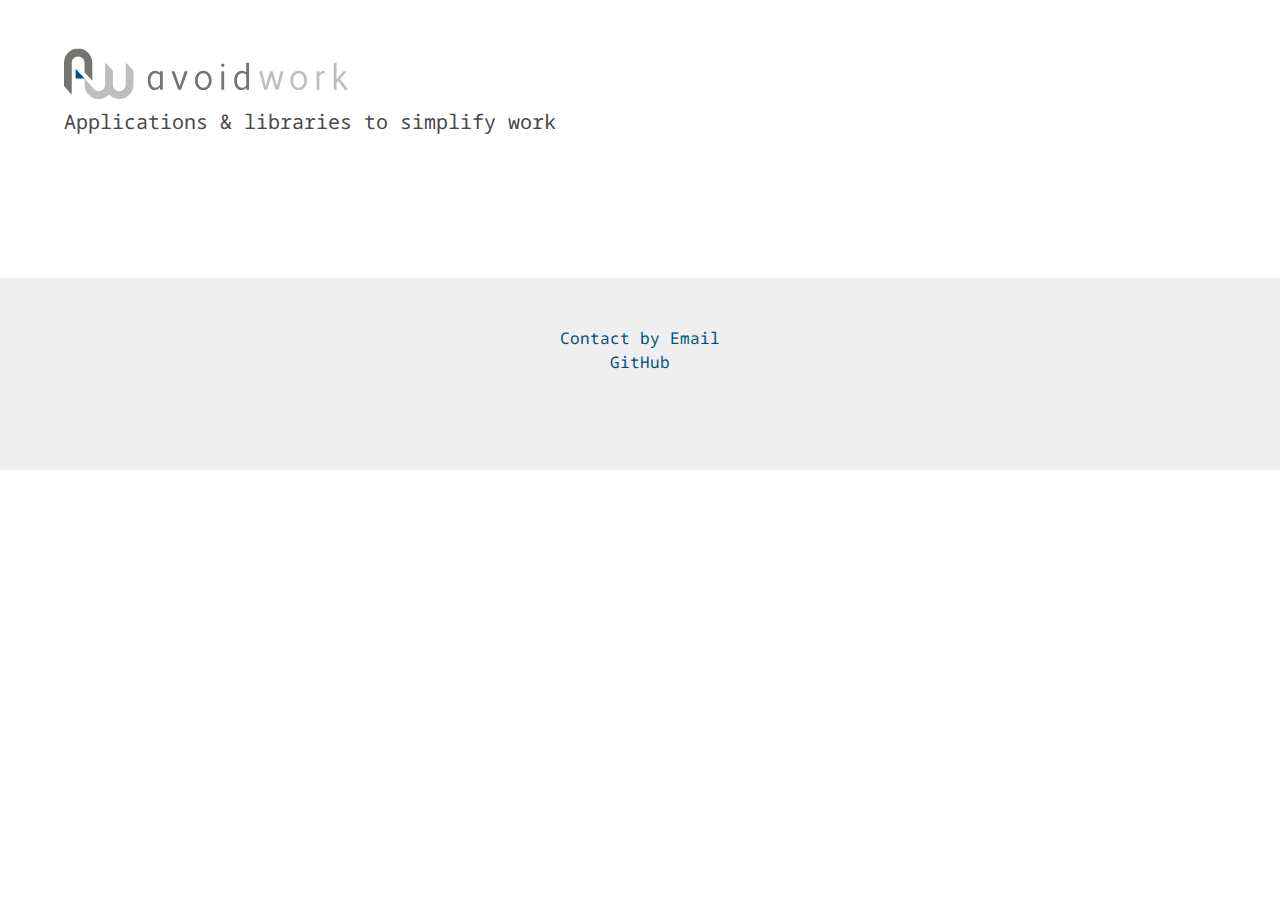
<file: index.htm>
<!doctype html>
<html>
<head>
    <meta charset="UTF-8">
    <title>avoidwork</title>
    <meta name=viewport content="width=device-width, initial-scale=1">
    <link rel="stylesheet" type="text/css" href="assets/css/bulma.css" media="print,screen" />
    <link rel="stylesheet" type="text/css" href="assets/css/styles.css" media="print,screen" />
    <script type="application/javascript" src="assets/js/keysort.min.js" defer="defer"></script>
    <script type="application/javascript" src="assets/js/app.js" defer="defer"></script>
</head>
<body>
    <section class="hero">
        <div class="hero-body">
            <div class="container">
                <h1 class="title">
                    <img src="assets/img/avoidwork.svg" alt="avoidwork logo">
                </h1>
                <h2 class="subtitle">
                    Applications &amp; libraries to simplify work
                </h2>
            </div>
        </div>
    </section>
    <section class="section">
        <div id="target" class="container"></div>
    </section>
    <footer class="footer">
        <div class="content has-text-centered">
            <p><a href="mailto:jason.mulligan@avoidwork.com" title="Contact by Email">Contact by Email</a><br>
                <a href="http://github.com/avoidwork" title="GitHub">GitHub</a></p>
        </div>
    </footer>
</body>
</html>
</file>
<file: assets/css/styles.css>
@import url("https://fonts.googleapis.com/css?family=Droid+Sans+Mono");
body {
  font-family: "Droid Sans Mono", Arial, helvetica;
  color: #747570; }

section.section {
  min-height: 80%; }

a {
  color: #00527d;
  text-decoration: none; }
  a:active, a:hover {
    color: #bfbebc; }

.footer {
  background: #efefef; }
  .footer a:active, .footer a:hover {
    color: #747570; }

#target div {
  margin-bottom: 1rem; }

/*# sourceMappingURL=styles.css.map */
</file>
